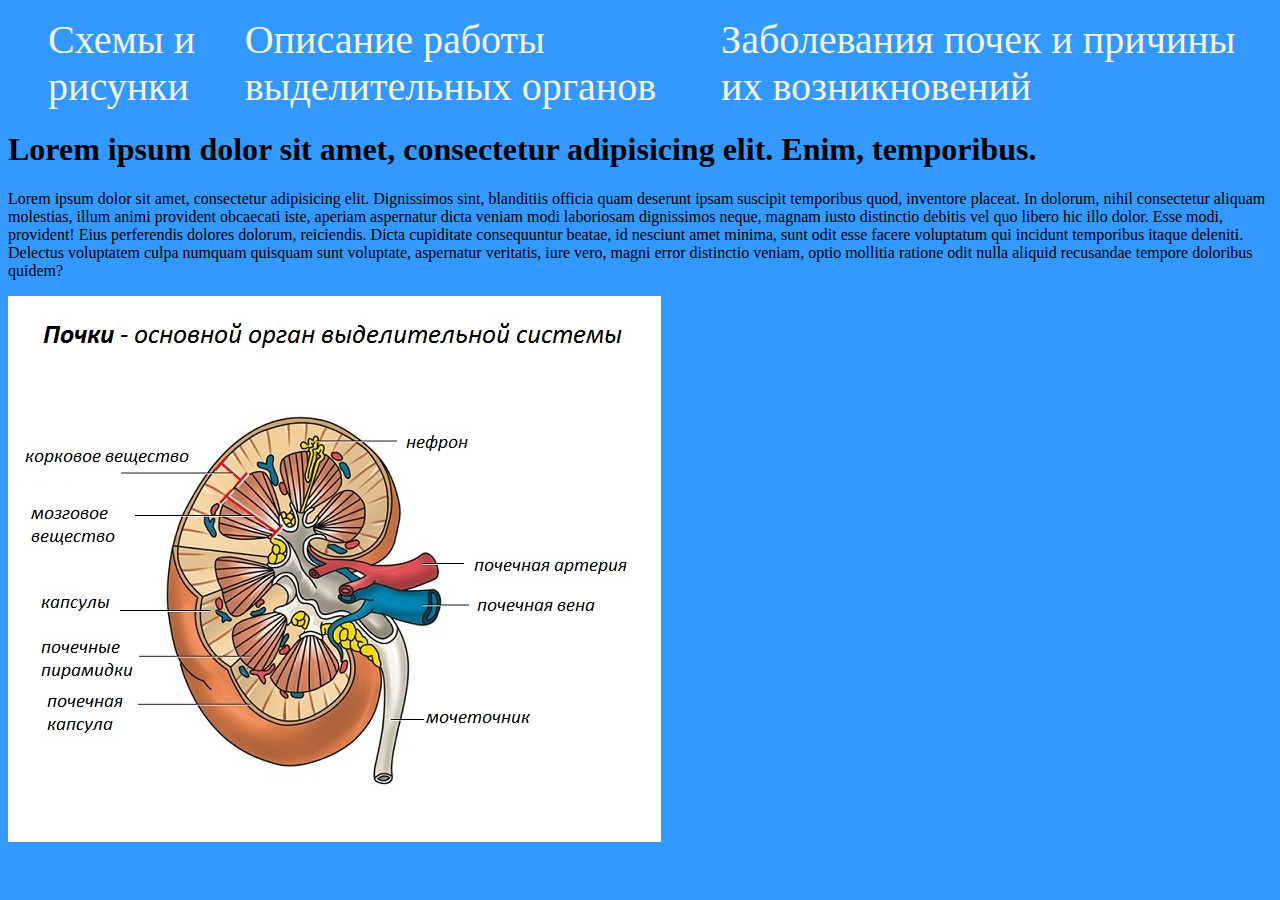
<file: prodjet/schema.html>
<!DOCTYPE html>
<html lang="en">

<head>
    <meta charset="UTF-8">
    <title>Document</title>
    <link rel="stylesheet" href="style.css">
</head>

<body>
    <ul class="menu">
        <a href="schema.html">
            <li>Схемы и рисунки</li>
        </a>
        <a href="">
            <li>Описание работы выделительных органов</li>
        </a>
        <a href="">
            <li>Заболевания почек и причины их возникновений</li>
        </a>
    </ul>
    <h1>Lorem ipsum dolor sit amet, consectetur adipisicing elit. Enim, temporibus.</h1>
    <p>Lorem ipsum dolor sit amet, consectetur adipisicing elit. Dignissimos sint, blanditiis officia quam deserunt ipsam suscipit temporibus quod, inventore placeat. In dolorum, nihil consectetur aliquam molestias, illum animi provident obcaecati iste, aperiam aspernatur dicta veniam modi laboriosam dignissimos neque, magnam iusto distinctio debitis vel quo libero hic illo dolor. Esse modi, provident! Eius perferendis dolores dolorum, reiciendis. Dicta cupiditate consequuntur beatae, id nesciunt amet minima, sunt odit esse facere voluptatum qui incidunt temporibus itaque deleniti. Delectus voluptatem culpa numquam quisquam sunt voluptate, aspernatur veritatis, iure vero, magni error distinctio veniam, optio mollitia ratione odit nulla aliquid recusandae tempore doloribus quidem?</p>
    <img src="%D1%81%D1%82%D1%80%D0%BE%D0%B5%D0%BD%D0%B8%D0%B5-%D0%BF%D0%BE%D1%87%D0%B5%D0%BA.jpg" alt="">
</body>

</html>
</file>
<file: prodjet/style.css>
body {
    background: #3399ff;
}


.circle {
    position: absolute;
    border-radius: 50%;
    background: white;
    animation: ripple 15s infinite;
    box-shadow: 0px 0px 1px 0px #508fb9;
}

.small {
    width: 200px;
    height: 200px;
    left: -100px;
    bottom: -100px;
}

.medium {
    width: 400px;
    height: 400px;
    left: -200px;
    bottom: -200px;
}

.large {
    width: 600px;
    height: 600px;
    left: -300px;
    bottom: -300px;
}

.xlarge {
    width: 800px;
    height: 800px;
    left: -400px;
    bottom: -400px;
}

.xxlarge {
    width: 1000px;
    height: 1000px;
    left: -500px;
    bottom: -500px;
}

.shade1 {
    opacity: 0.2;
}

.shade2 {
    opacity: 0.5;
}

.shade3 {
    opacity: 0.7;
}

.shade4 {
    opacity: 0.8;
}

.shade5 {
    opacity: 0.9;
}

@keyframes ripple {
    0% {
        transform: scale(0.8);
    }

    50% {
        transform: scale(1.2);
    }

    100% {
        transform: scale(0.8);
    }
}

.CONTENT {
    display: flex;
    justify-content: center;
    padding-top: 200px;
    color: bisque;
    font-size: 50px;
    padding-left: 227px;
    
}

.menu {
  display: flex;
    justify-content: space-between;
}

.menu a:hover {
  color: chocolate;  
}

.menu a {
    text-decoration: none;
    color: beige;
    font-size: 40px;
}

.menu li {
    list-style: none;

}
</file>
